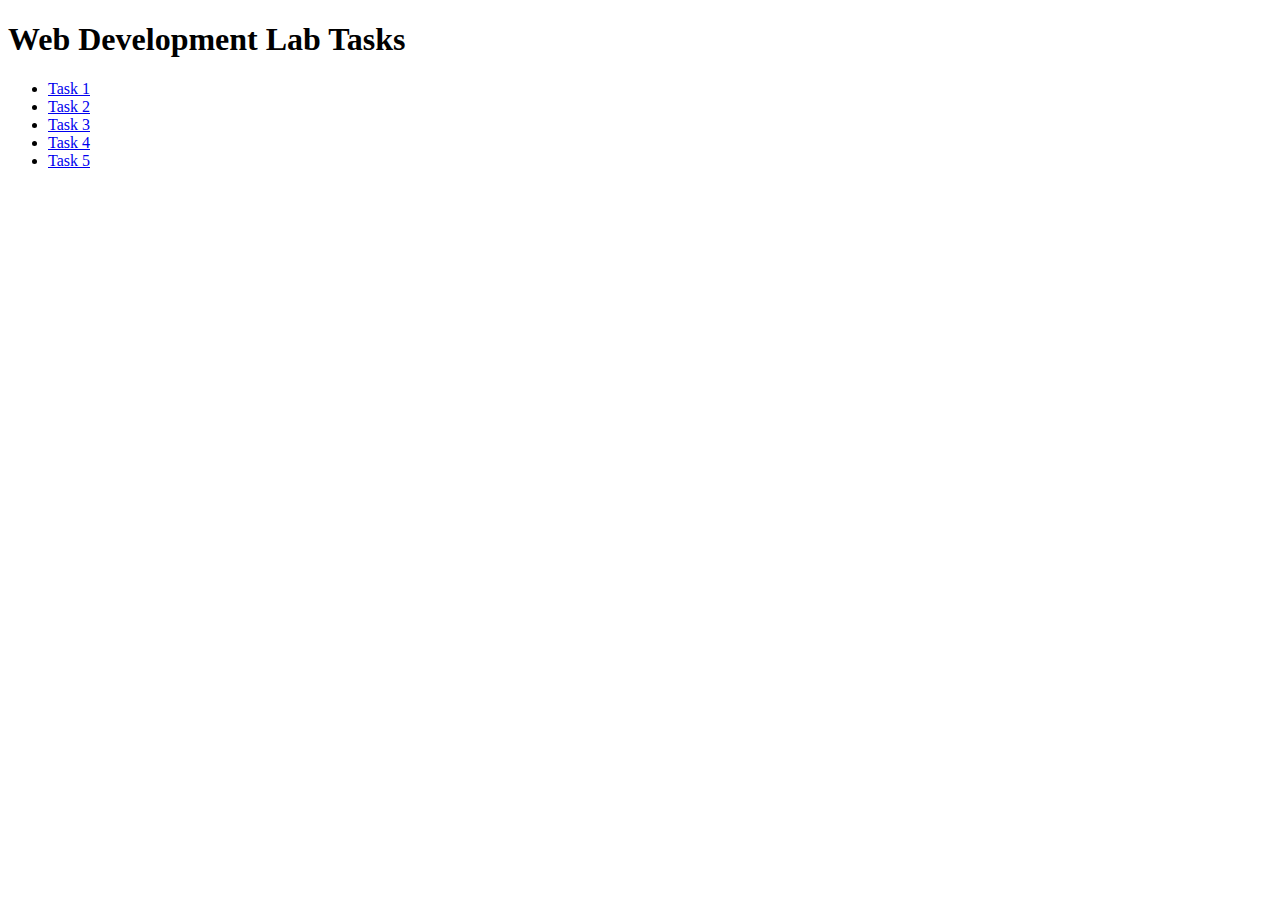
<file: index.html>
<!DOCTYPE html>
<html>
<head>
  <title>Web Development Lab</title>
</head>
<body>
  <h1>Web Development Lab Tasks</h1>

  <ul>
    <li><a href="task1/index.html">Task 1</a></li>
    <li><a href="task2/index.html">Task 2</a></li>
    <li><a href="task3/index.html">Task 3</a></li>
    <li><a href="task4/index.html">Task 4</a></li>
    <li><a href="task5/index.html">Task 5</a></li>
  </ul>
</body>
</html>
</file>
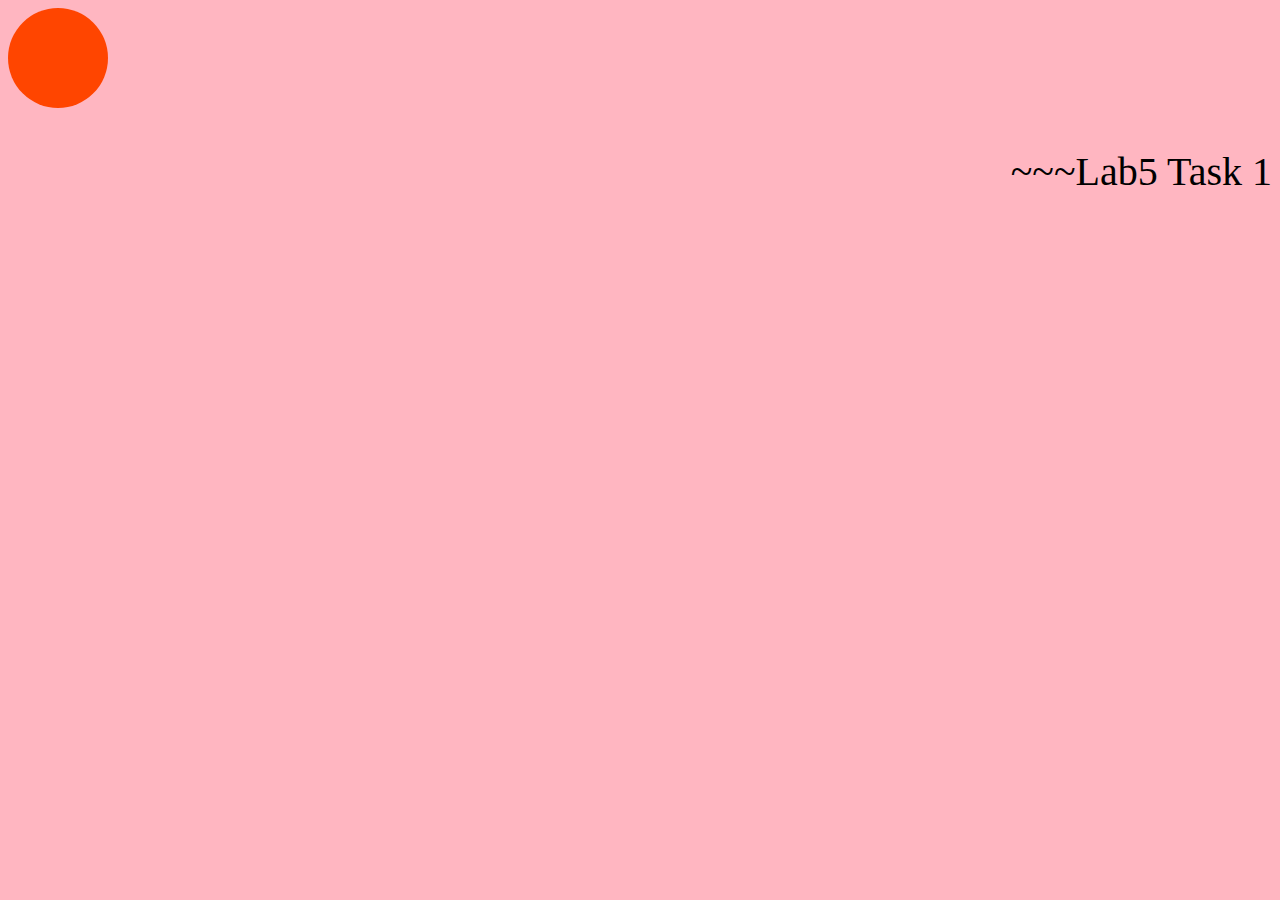
<file: task1/index.html>
<!DOCTYPE html>
<html lang="en">
<head>
<meta charset="UTF-8">
<meta name="viewport" content="width=device-width, initial-scale=1.0">
<title>Document</title>
<link rel="stylesheet" href="style.css">
<style>
body{
background-color: lightpink;
}
</style>
</head>
<body>
<div id="bouncing-ball"></div>
<p style="text-align: right; font-size: 40px;">~~~Lab5 Task 1</p>
</body>
</html>
</file>
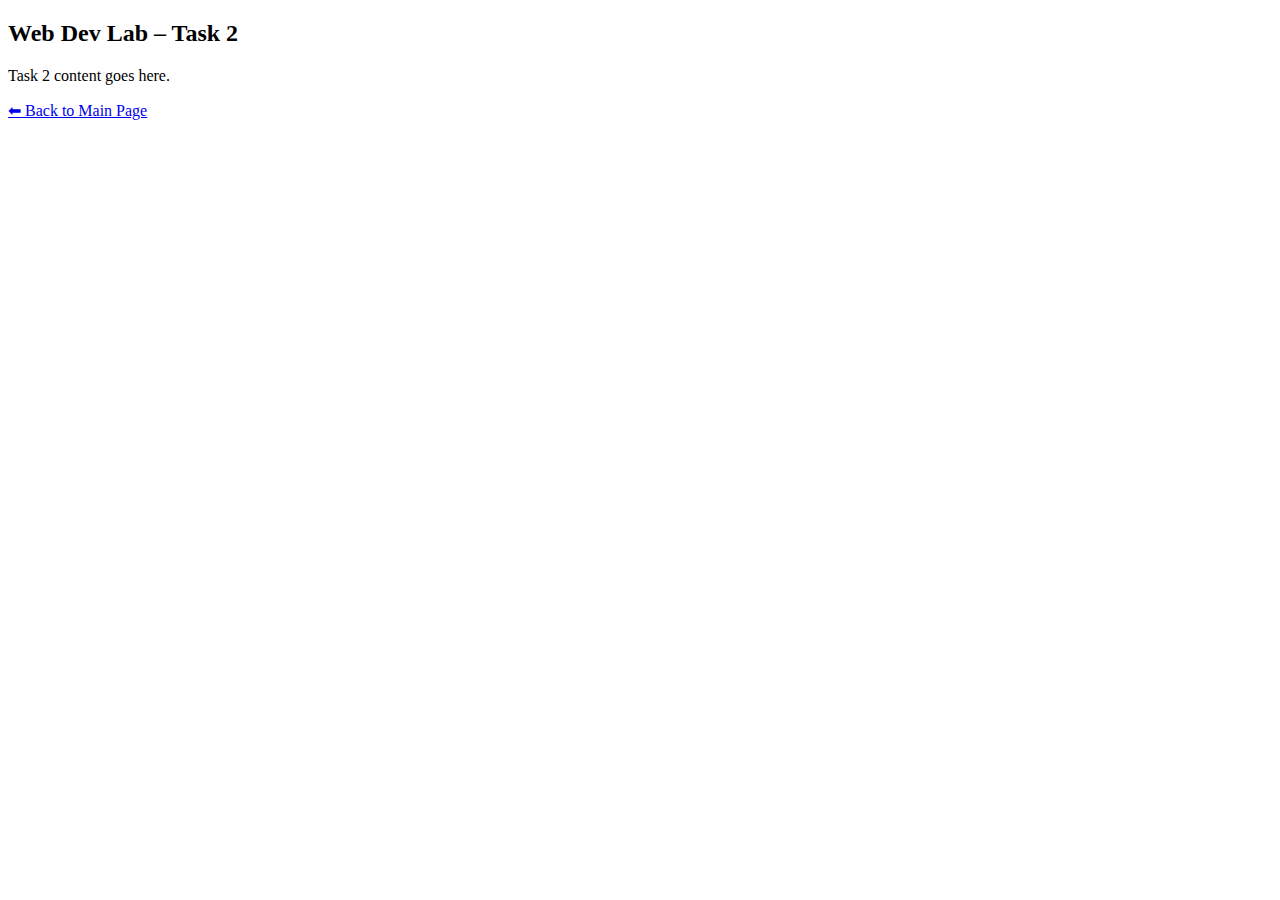
<file: task2/index.html>
<!DOCTYPE html>
<html>
<head>
  <title>Task 2</title>
</head>
<body>
  <h2>Web Dev Lab – Task 2</h2>
  <p>Task 2 content goes here.</p>

  <a href="../index.html">⬅ Back to Main Page</a>
</body>
</html>
</file>
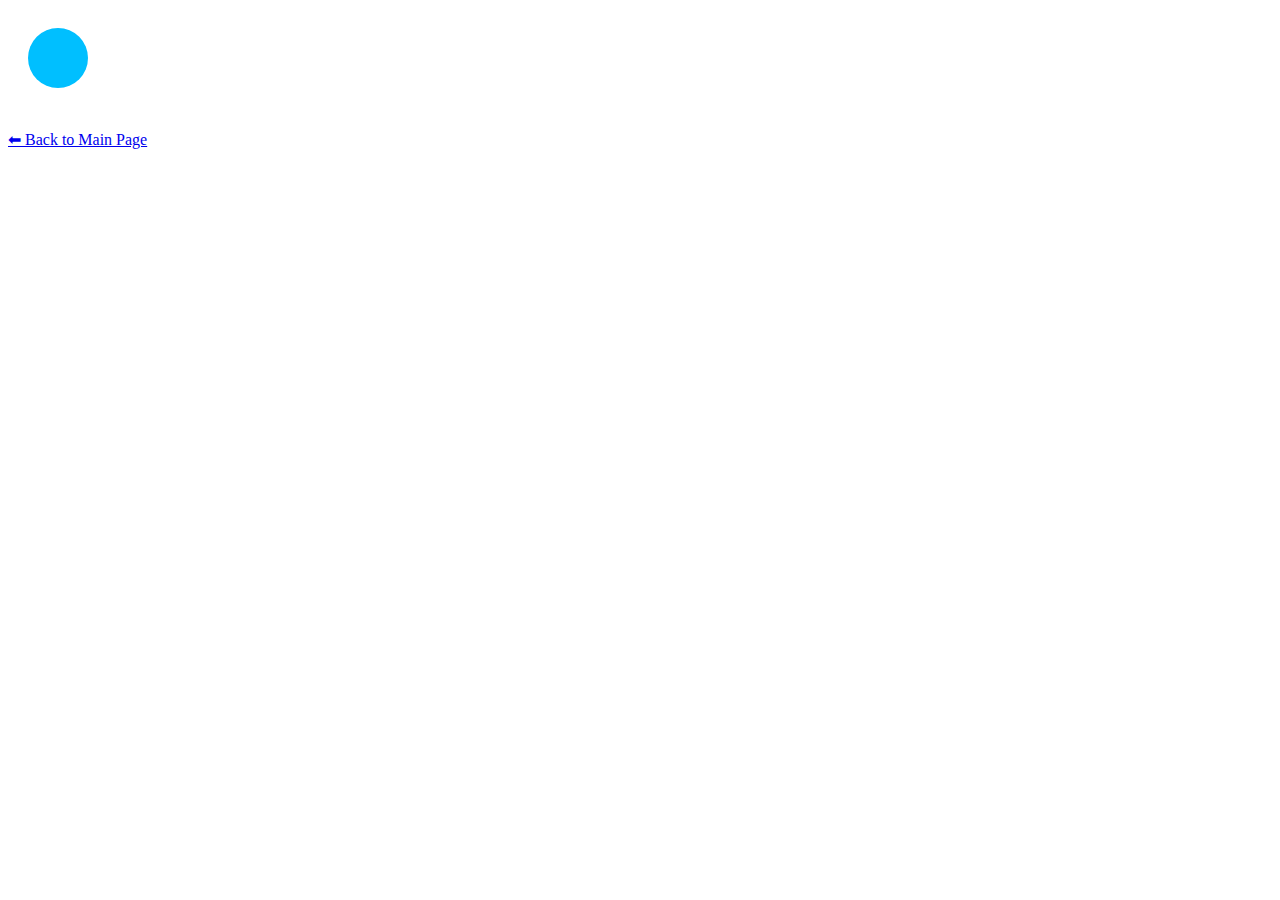
<file: task4/index.html>
<!DOCTYPE html>
<html>
<head>
  <title>Task 4</title>

  <style>
    .dot {
      fill: deepskyblue;
      animation: moveX 1.5s ease-in-out infinite alternate;
    }

    @keyframes moveX {
      from { transform: translateX(0); }
      to { transform: translateX(200px); }
    }
  </style>
</head>

<body>

  <svg width="300" height="100">
    <circle class="dot" cx="50" cy="50" r="30" />
  </svg>

  <br><br>
  <a href="../index.html">⬅ Back to Main Page</a>

</body>
</html>
</file>
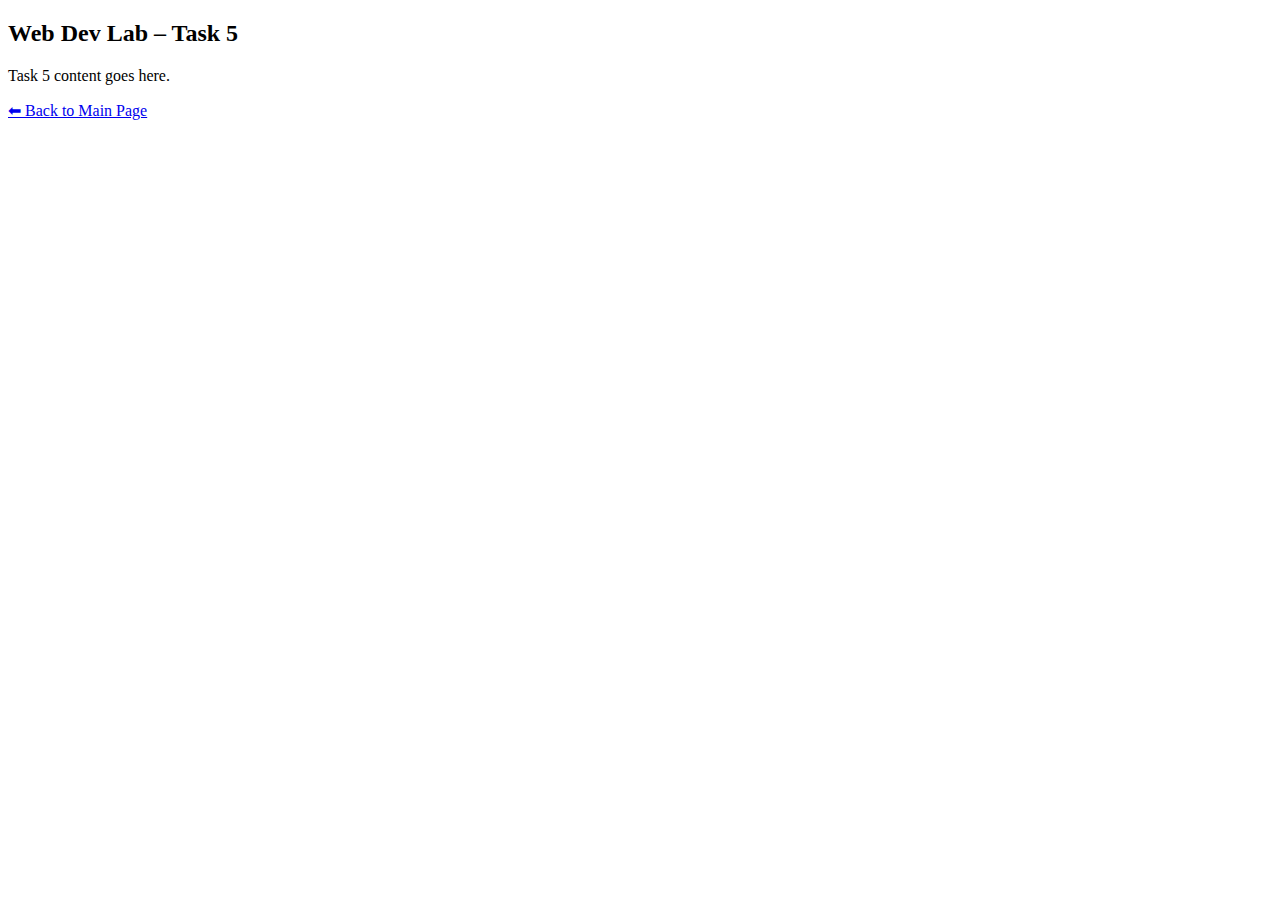
<file: task5/index.html>
<!DOCTYPE html>
<html>
<head>
  <title>Task 5</title>
</head>
<body>
  <h2>Web Dev Lab – Task 5</h2>
  <p>Task 5 content goes here.</p>

  <a href="../index.html">⬅ Back to Main Page</a>
</body>
</html>
</file>
<file: task1/style.css>
#bouncing-ball {
  width: 100px;
  height: 100px;
  background-color: orangered;
  border-radius: 50%;
  animation: bouncy 1s infinite;
}

@keyframes bouncy {
  0% {
    transform: translateY(200px);
    background-color: orangered;
  }
  50% {
    transform: translateY(-20px);
    background-color: orange;
    height: 50px;
  }
  100% {
    transform: translateY(200px);
    background-color: orangered;
    height: 100px;
  }
}
</file>
